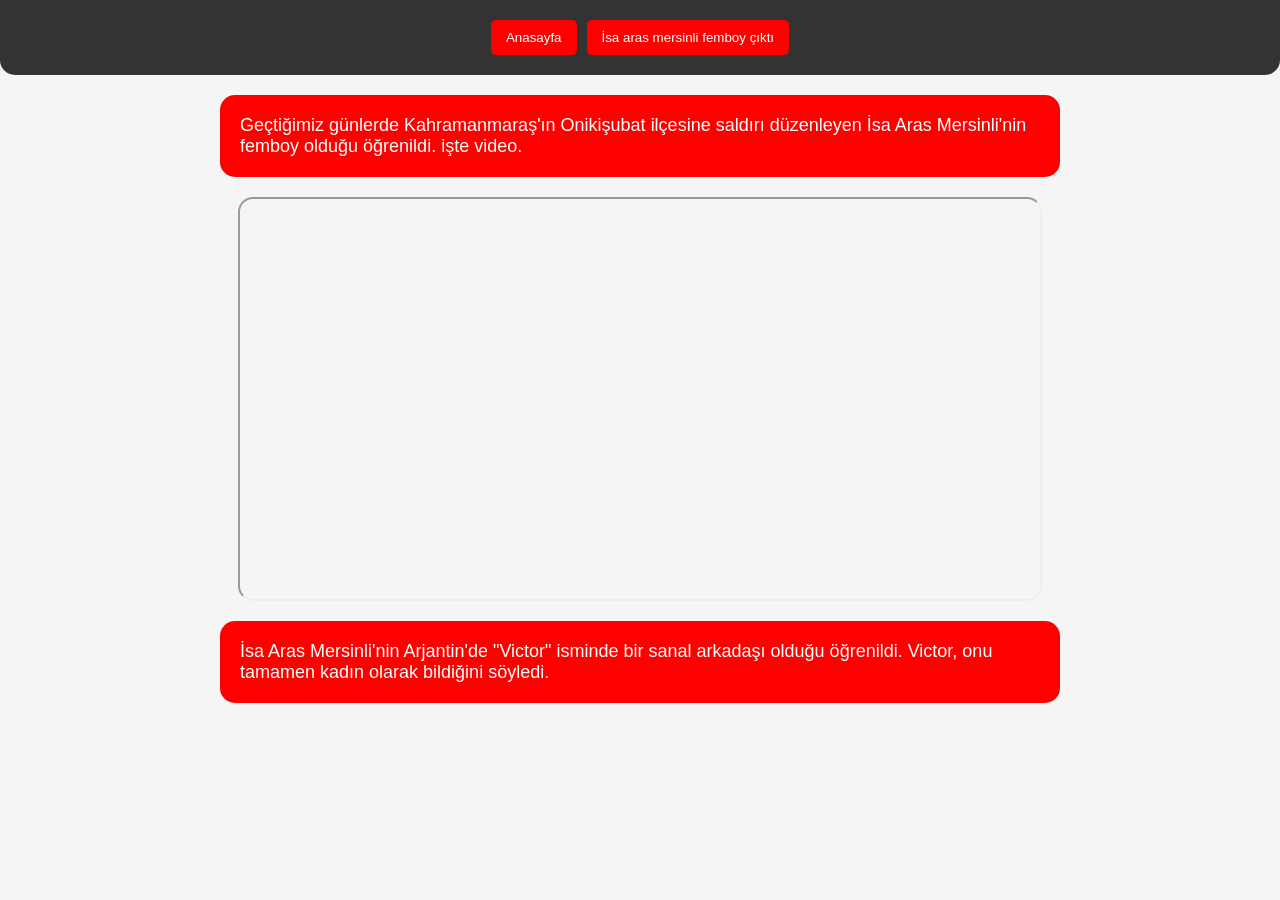
<file: isa-aras-femboy.html>
<!DOCTYPE html>
<html lang="tr">
<head>
<meta charset="UTF-8">
<meta name="viewport" content="width=device-width, initial-scale=1.0">
<title>isa aras mersinli</title>

<style>
body {
  margin: 0;
  font-family: Arial, Helvetica, sans-serif;
  background: #f5f5f5;
}

/* NAVBAR */
.navbar {
  display: flex;
  justify-content: center;
  flex-wrap: wrap;
  background-color: #333;
  padding: 15px;
  border-radius: 0 0 15px 15px;
}

.navbar button {
  background-color: #ff0000;
  color: white;
  border: none;
  padding: 10px 15px;
  margin: 5px;
  cursor: pointer;
  border-radius: 5px;
}

.navbar button:hover {
  background-color: #777;
}

/* HABER YAZI */
.haberyazı {
  background-color: #ff0000;
  color: white;
  border-radius: 15px;
  padding: 20px;
  font-size: 18px;
  margin: 20px auto;
  width: 90%;
  max-width: 800px;
}

/* VİDEO */
.video {
  display: flex;
  justify-content: center;
}

.video iframe {
  width: 90%;
  max-width: 800px;
  height: 400px;
  border-radius: 15px;
}

/* MOBİL */
@media (max-width: 768px) {
  .navbar {
    flex-direction: column;
    align-items: center;
  }

  .video iframe {
    height: 320px;
  }

  .haberyazı {
    font-size: 20px;
  }
}

.container-ca41661e7c73b16330265dfea9e8adb0 {
  margin: 200px auto;
  width: 90%;
  max-width: 800px;
}

</style>
</head>

<body>

<!-- NAVBAR -->
<div class="navbar">
  <button onclick="window.location.href='index.html'">Anasayfa</button>
  <button onclick="window.location.href='isa-aras-femboy.html'">
    İsa aras mersinli femboy çıktı
  </button>
</div>

<!-- REKLAM -->
<body>


<!-- HABER -->
<div class="haberyazı">
Geçtiğimiz günlerde Kahramanmaraş'ın Onikişubat ilçesine saldırı düzenleyen İsa Aras Mersinli'nin femboy olduğu öğrenildi.
işte video.
</div>

<!-- VİDEO -->
<div class="video">
  <iframe src="https://jonturk.tr/wp-content/uploads/2026/04/isaarasmersinli1.mp4"></iframe>
</div>

<div class="haberyazı">
İsa Aras Mersinli'nin Arjantin'de "Victor" isminde bir sanal arkadaşı olduğu öğrenildi.
Victor, onu tamamen kadın olarak bildiğini söyledi.
</div>

</body>
<div id="container-ca41661e7c73b16330265dfea9e8adb0"></div>

<script async="async" data-cfasync="true"
src="https://pl29182700.profitablecpmratenetwork.com/ca41661e7c73b16330265dfea9e8adb0/invoke.js">
</script>
</html>
</file>
